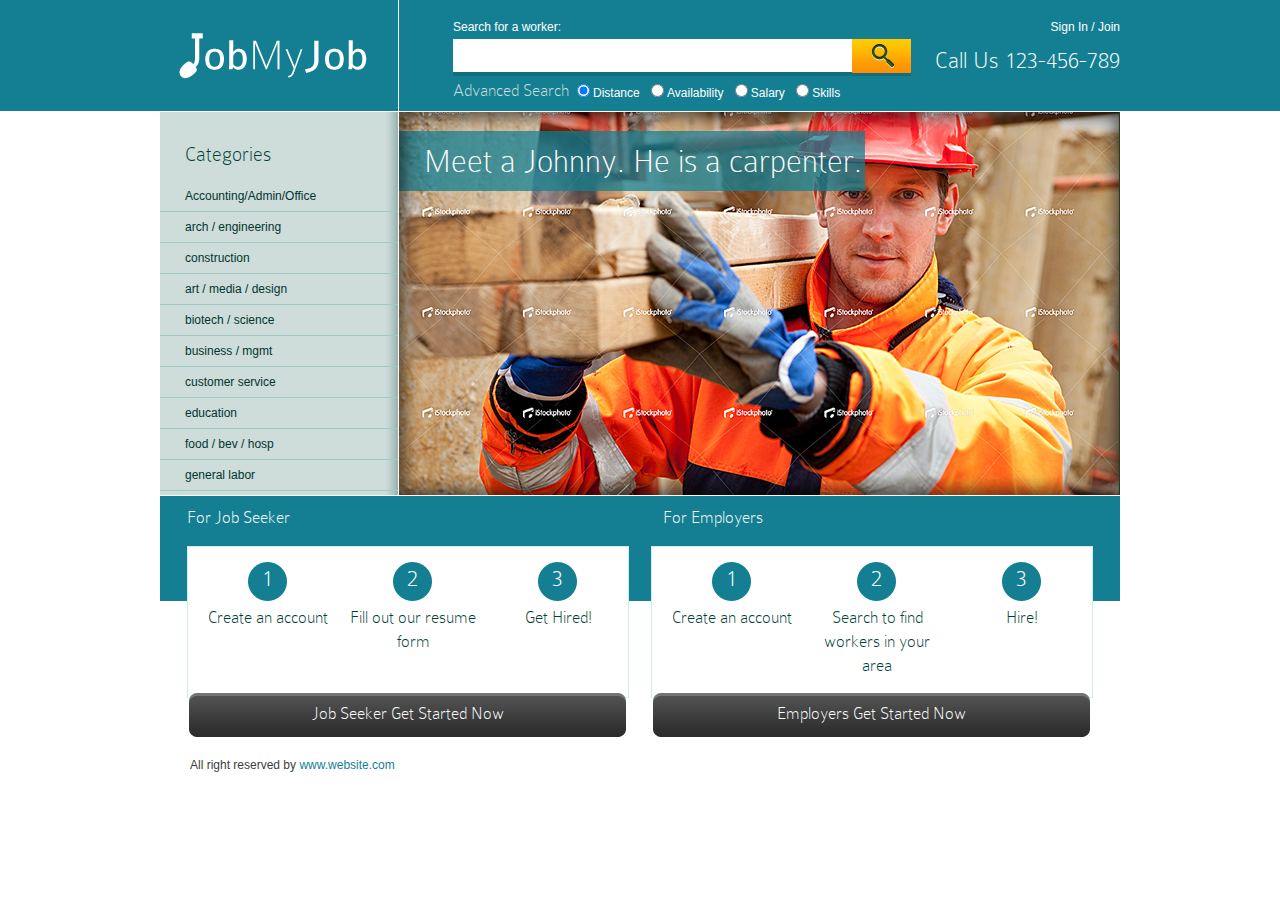
<file: index.html>
<!DOCTYPE HTML PUBLIC "-//W3C//DTD HTML 4.01 Transitional//EN"
"http://www.w3.org/TR/html4/loose.dtd">
<html xmlns="http://www.w3.org/1999/xhtml">
    <head>
        <meta http-equiv="Content-Type" content="text/html; charset=utf-8" />
        <title>New Web Project</title>
                
        <link rel="stylesheet" href="css/reset.css" />
		<link rel="stylesheet" href="css/style.css" />
		<!--[if IE 6]>
			<link rel='stylesheet' href='css/ie6.css' type='text/css' />
		<![endif]-->		
		<link href="css/slickscroll.css" rel="stylesheet" type="text/css" />
		<link href="css/smoothness/jquery-ui-1.9.1.custom.css" rel="stylesheet">
		
		<script src="js/jquery-1.8.2.js"></script>
		<script src="js/jquery-ui-1.9.1.custom.js"></script>
		<script src="js/jquery.chained.mini.js"></script>
		<script src="js/script.js" type="text/javascript"></script>

		
    </head>
    <body>
		<div id="container">
			<div id="header">
				<div class="center">
					<a href="#" id="logo">JobMyJob</a>
					<div id="header-search">
						<div id="search">
							Search for a worker:
							<div id="search-form">
								<input type="text" id="search-input" /><a href="#" id="search-submit">Submit</a>
							</div>
							<div id="search-form-link">
								<a href="#" id="advanced-search">Advanced Search</a>
								<form action="#">
									<input type="radio" name="search-options" value="distance" class="search-radio" checked="checked" />Distance
									<input type="radio" name="search-options" value="availability" class="search-radio" />Availability
									<input type="radio" name="search-options" value="salary" class="search-radio" />Salary
									<input type="radio" name="search-options" value="skills" class="search-radio" />Skills
								</form>
							</div>
						</div>
						<div id="header-right-side">
							<a href="#">Sign In</a> / <a href="#">Join</a>
							<a href="#" id="call">Call Us 123-456-789</a>
						</div>
					</div>
				</div>
			</div>
			<div class="clear"></div>
			<div id="content" class="center">
				<div id="categories">
					<h2>Categories</h2>
					<ul>
												<li><a href="#" id="accounting-category" class="link-subcategories">Accounting/Admin/Office</a></li>
						<div id="accounting-category-links" class="sub-links">
							<li><a href="#">acc1</a></li>
							<li><a href="#">acc2</a></li>
						</div>
						<li><a href="#">arch / engineering</a></li>
						<li><a href="#" id="construction-category" class="link-subcategories">construction</a></li>
						<div id="conctruction-category-links" class="sub-links">
						<li><a href="#">Block masons</a></li>
<li><a href="#">Boilermakers</a></li>
<li><a href="#">Brazers</a></li>
<li><a href="#">Brick masons</a></li>
<li><a href="#">Carpenters</a></li>
<li><a href="#">Carpet Installers</a></li>
<li><a href="#">Cement Masons</a></li>
<li><a href="#">Commercial Drivers</a></li>
<li><a href="#">Concrete Finishers</a></li>
<li><a href="#">Construction and Building Inspectors</a></li>
<li><a href="#">Construction Equipment Operators</a></li>
<li><a href="#">Construction Laborers</a></li>
<li><a href="#">Construction Managers</a></li>
<li><a href="#">Cost Estimators</a></li>
<li><a href="#">Crane and Tower Operators</a></li>
<li><a href="#">Cutters</a></li>
<li><a href="#">Derrick Operators</a></li>
<li><a href="#">Dredge Operators</a></li>
<li><a href="#">Drywall and Ceiling Tile Installers</a></li>
<li><a href="#">Earth Drillers</a></li>
<li><a href="#">Electrical Power-Line Installers and Repairers</a></li>
<li><a href="#">Electricians</a></li>
<li><a href="#">Electronic Home Entertainment Equipment Installers and Repairers</a></li>
<li><a href="#">Elevator Installers and Repairers</a></li>
<li><a href="#">Excavating and Loading Machine and Dragline Operators</a></li>
<li><a href="#">Explosives Workers Ordnance Handling Experts and Blasters</a></li>
<li><a href="#">Extraction Workers</a></li>
<li><a href="#">Fence Erectors</a></li>
<li><a href="#">Fire-Prevention and Protection Engineers</a></li>
<li><a href="#">First Line Supervisors of Construction Trades and Extraction workers</a></li>
<li><a href="#">Floor Layers</a></li>
<li><a href="#">Floor sanders and Finishers</a></li>
<li><a href="#">Glaziers</a></li>
<li><a href="#">Hazordous Materials Removal Workers</a></li>
<li><a href="#">Health and Safety Engineers</a></li>
<li><a href="#">Heating Air conditioning and Refrigeration Mechanics and Installers</a></li>
<li><a href="#">Industrial Safety and Health Engineers</a></li>
<li><a href="#">Installation Maintenance and Repair Workers</a></li>
<li><a href="#">Insulation Workers</a></li>
<li><a href="#">Manufactured Building and Mobile Home Installers</a></li>
<li><a href="#">Mechanical Door Repairers</a></li>
<li><a href="#">Millwrights</a></li>
<li><a href="#">Mine Cutting and Channeling Machine Operators</a></li>
<li><a href="#">Mining Machine Operators</a></li>
<li><a href="#">Mining Machine Operators</a></li>
<li><a href="#">Mobile Heavy Equipment Mechanics</a></li>
<li><a href="#">Operating Engineers</a></li>
<li><a href="#">Painters</a></li>
<li><a href="#">Paperhangers</a></li>
<li><a href="#">Paving Surfacing and Tamping Equipment Operators</a></li>
<li><a href="#">Pile-Driver operators</a></li>
<li><a href="#">Pipe layers</a></li>
<li><a href="#">Pipefitters</a></li>
<li><a href="#">Plasterers</a></li>
<li><a href="#">Plasterers</a></li>
<li><a href="#">Plumbers</a></li>
<li><a href="#">Product Safety Engineers</a></li>
<li><a href="#">Rail-track Laying and Maintenance</a></li>
<li><a href="#">Refractory Materials Drafters</a></li>
<li><a href="#">Reinforcing Iron and Rebar Workers</a></li>
<li><a href="#">Riggers</a></li>
<li><a href="#">Rock Splitters</a></li>
<li><a href="#">Roof Bolters Mining</a></li>
<li><a href="#">Roofers</a></li>
<li><a href="#">Rotary Drill Operators</a></li>
<li><a href="#">Roustabouts</a></li>
<li><a href="#">Security and Fire Alarm System Installers</a></li>
<li><a href="#">Segmental Pavers</a></li>
<li><a href="#">Septic Tank Servicers and Sewer Pipe Cleaners</a></li>
<li><a href="#">Service unit Operators</a></li>
<li><a href="#">Sheet Metal Workers</a></li>
<li><a href="#">Solar Energy Installation</a></li>
<li><a href="#">Solderers</a></li>
<li><a href="#">Steamfitters</a></li>
<li><a href="#">Stonemasons</a></li>
<li><a href="#">Structural Iron and Steel Workers</a></li>
<li><a href="#">Structural Metal Fabricators and Fitters</a></li>
<li><a href="#">Stucco Masons</a></li>
<li><a href="#">Tapers</a></li>
<li><a href="#">Telecommunications Line Installers and Repairers</a></li>
<li><a href="#">Terrazzo workers and finishers</a></li>
<li><a href="#">Tile and Marble Setters</a></li>
<li><a href="#">Weatherization Installers and Technicians</a></li>
<li><a href="#">Welders</a></li>
						</div>
						<li><a href="#">art / media / design</a></li>
						<li><a href="#">biotech / science</a></li>
						<li><a href="#">business / mgmt</a></li>
						<li><a href="#">customer service</a></li>
						<li><a href="#">education</a></li>
						<li><a href="#">food / bev / hosp</a></li>
						<li><a href="#">general labor</a></li>
						<li><a href="#" id="government-category" class="link-subcategories">government</a></li>
						<div id="government-category-links" class="sub-links">
						<li><a href="#">Administrative Law Judges, Adjudicators and Hearing Officers</a></li>
<li><a href="#">Air Crew Officers</a></li>
<li><a href="#">Aircraft Launch and Recovery Officers</a></li>
<li><a href="#">Animal Control Workers</a></li>
<li><a href="#">Appraisers and assessors of Real Estate</a></li>
<li><a href="#">Arbitrators</a></li>
<li><a href="#">Archivists</a></li>
<li><a href="#">Armoured Assault Vehicle Officers</a></li>
<li><a href="#">Artillery and Missile Officers</a></li>
<li><a href="#">Bailiffs</a></li>
<li><a href="#">Bridge and Lock Tenders</a></li>
<li><a href="#">Business Continuity Planners</a></li>
<li><a href="#">Child, Family and School Social Workers</a></li>
<li><a href="#">Command and Control Center Officers</a></li>
<li><a href="#">Community and Special Service Specialists</a></li>
<li><a href="#">Conciliators</a></li>
<li><a href="#">Construction and Building Inspectors</a></li>
<li><a href="#">Coroner</a></li>
<li><a href="#">Correctional Officers and Jailers</a></li>
<li><a href="#">Correctional Treatment Specialists</a></li>
<li><a href="#">Counselors</a></li>
<li><a href="#">Court Reporters</a></li>
<li><a href="#">Court, Municipal and License Clerks</a></li>
<li><a href="#">Criminal Investigators and Special Agents</a></li>
<li><a href="#">Crossing Guards</a></li>
<li><a href="#">Curators</a></li>
<li><a href="#">Customs Brokers</a></li>
<li><a href="#">Economists</a></li>
<li><a href="#">Eligibility Interviewers for Government Programs</a></li>
<li><a href="#">Emergency Management Directors</a></li>
<li><a href="#">Emergency Medical Technicians and Paramedics</a></li>
<li><a href="#">Energy Auditors</a></li>
<li><a href="#">Equal Opportunity Representatives and Officers</a></li>
<li><a href="#">Finanical Examiners</a></li>
<li><a href="#">Fire Inspectors</a></li>
<li><a href="#">Fire Investigators</a></li>
<li><a href="#">Fire-fighters</a></li>
<li><a href="#">Gaming and Sports Book Writers and Runners</a></li>
<li><a href="#">Gaming Cage Workers</a></li>
<li><a href="#">Gaming Change Persons and Booth Cashiers</a></li>
<li><a href="#">Gaming Dealers</a></li>
<li><a href="#">Gaming Surveillance Officers and Gaming Investigators</a></li>
<li><a href="#">Government Property Inspectors and Investigators</a></li>
<li><a href="#">Health and Safety Engineers</a></li>
<li><a href="#">Highway Maintenance Workers</a></li>
<li><a href="#">Historians</a></li>
<li><a href="#">Immigration and Customs Inspectors</a></li>
<li><a href="#">Infantry Officers</a></li>
<li><a href="#">Information and Record Clerks</a></li>
<li><a href="#">Intelligence Analysts</a></li>
<li><a href="#">Judges, Magistrate Judges and Magistrates</a></li>
<li><a href="#">Judicial Law Clerks</a></li>
<li><a href="#">Lawyers</a></li>
<li><a href="#">Legal Support Workers</a></li>
<li><a href="#">Legislators</a></li>
<li><a href="#">Librarians</a></li>
<li><a href="#">Library Assistants</a></li>
<li><a href="#">Library Technicians</a></li>
<li><a href="#">Licensing Examiners and Inspectors</a></li>
<li><a href="#">Lifeguards</a></li>
<li><a href="#">Logisticians</a></li>
<li><a href="#">Mediators</a></li>
<li><a href="#">Meter Readers</a></li>
<li><a href="#">Motor Vehicle Operators</a></li>
<li><a href="#">Museum Technicians</a></li>
<li><a href="#">Occupational Health and Safety Specialists</a></li>
<li><a href="#">Online Merchants</a></li>
<li><a href="#">Paralegals</a></li>
<li><a href="#">Parking Enforcement workers</a></li>
<li><a href="#">Physical Scientists</a></li>
<li><a href="#">Police Detectives</a></li>
<li><a href="#">Police Identification and Records Officers</a></li>
<li><a href="#">Police Officers</a></li>
<li><a href="#">Police, Fire and Ambulance dispatchers</a></li>
<li><a href="#">Postal Service Clerks</a></li>
<li><a href="#">Postal Service Mail Carriers, Sorters, Processors and Processing Machine Operators</a></li>
<li><a href="#">Postmasters and Mail Superintendents</a></li>
<li><a href="#">Power Distributers and Dispatch</a></li>
<li><a href="#">Power Plant Operators</a></li>
<li><a href="#">Probation Officers</a></li>
<li><a href="#">Procurement Clerks</a></li>
<li><a href="#">Protective Service Workers</a></li>
<li><a href="#">Radio Operators</a></li>
<li><a href="#">Recreation Workers</a></li>
<li><a href="#">Recreational Protective Service Workers</a></li>
<li><a href="#">Regulatory Affairs Specialists</a></li>
<li><a href="#">Retail Loss Prevention Specialists</a></li>
<li><a href="#">Reuse and Recylable Material Collectors</a></li>
<li><a href="#">Sailor and Marine Oilers</a></li>
<li><a href="#">Security Guards</a></li>
<li><a href="#">Security Management Specialists</a></li>
<li><a href="#">Sheriffs and Deputy Officers</a></li>
<li><a href="#">Ski Patrol</a></li>
<li><a href="#">Slot Supervisors</a></li>
<li><a href="#">Social and Human Service Assistants</a></li>
<li><a href="#">Social Workers</a></li>
<li><a href="#">Special Forces Officers</a></li>
<li><a href="#">Statistical Analysts</a></li>
<li><a href="#">Statisticians</a></li>
<li><a href="#">Surveying and Mapping Technicians</a></li>
<li><a href="#">Sustainability Specialists</a></li>
<li><a href="#">Tax Examiners, Collectors and Revenue Agents</a></li>
<li><a href="#">Traffic Technicians</a></li>
<li><a href="#">Transit and Railroad Police</a></li>
<li><a href="#">Transportation Inspectors</a></li>
<li><a href="#">Transportation Security Screeners</a></li>
<li><a href="#">Umpires Referees and Other Sporting Officials</a></li>
<li><a href="#">Urban and Regional Planners</a></li>
<li><a href="#">Word Processors and Typists</a></li>
						</div>
						<li><a href="#">legal / paralegal</a></li>
						<li><a href="#">manufacturing</a></li>
						<li><a href="#">marketing / pr / ad</a></li>
						<li><a href="#">medical / health</a></li>
						<li><a href="#">nonprofit sector</a></li>
						<li><a href="#">real estate</a></li>
						<li><a href="#">retail / wholesale</a></li>
						<li><a href="#">sales / biz dev</a></li>			
						<li><a href="#">salon / spa / fitness</a></li>
						<li><a href="#">security</a></li>
						<li><a href="#">skilled trade / craft</a></li>
						<li><a href="#">software / computers</a></li>
						<li><a href="#">transport</a></li>
						<li><a href="#">acting</a></li>
						<li><a href="#">TV/FILM/VIDEO CREW</a></li>		
						<li><a href="#">PLUMBING</a></li>
					</ul>
				</div>
				<div id="slider">
					<h2 class="slider-header">Meet a Johnny. He is a carpenter.</h2>
				</div>
				<div id="bottom-content">
					<div id="bottom-content-header"><h2 id="job-seeker-header">For Job Seeker</h2><h2 id="employers-header">For Employers</h2><div class="clear"></div></div>
					<div id="job-seekers">
						<div id="job-seeker-content">
							<div class="job-seeker-column">
								<span class="circle">1</span><div class="clear"></div>
								<a href="#" class="bottom-content-link">Create an account</a>
							</div>
							<div class="job-seeker-column">
								<span class="circle">2</span>
								<a href="#" class="bottom-content-link">Fill out our resume form</a>
							</div>
							<div class="job-seeker-column">
								<span class="circle">3</span>
								<a href="#" class="bottom-content-link">Get Hired!</a>
							</div>
						</div>
						<div class="clear"></div>
						<a href="#" id="job-seeker-button" class="main-button">Job Seeker Get Started Now</a>
					</div>
					<div id="employers">
						<div id="employers-content">
							<div class="job-seeker-column">
								<span class="circle">1</span><div class="clear"></div>
								<a href="#" class="bottom-content-link">Create an account</a>
							</div>
							<div class="job-seeker-column">
								<span class="circle">2</span>
								<a href="#" class="bottom-content-link">Search to find workers in your area</a>
							</div>
							<div class="job-seeker-column">
								<span class="circle">3</span>
								<a href="#" class="bottom-content-link">Hire!</a>
							</div>
						</div>
						<div class="clear"></div>
						<a href="#" id="employer-button" class="main-button">Employers Get Started Now</a>
					</div>
				</div>
			</div>
			<div class="clear"></div>
			<div id="footer" class="center">
				<span id="footer-text">All right reserved by <a href="#">www.website.com</a></span>
			</div>
		</div>
		<div id="job-seeker-form" title="Create profile">
			                     <form>
                            <div id="create-profile-step1">
                                    <input type="text" id="efirst" name="efirst" class="form-left-side" placeholder="First Name" />
                                    <input type="text" id="elast" name="elast" class="form-right-side" placeholder="Last Name" /><br />                                 
                                    <input type="text" id="epassword" name="epassword" class="form-left-side" placeholder="Password" />
                                    <input type="text" id="epassword" name="epassword" class="form-right-side" placeholder="Confirm Password" /><br />
                                    <input type="text" id="eemail" name="eemail" class="form-left-side" placeholder="Email Address" />
                                    <input type="text" name="zip" class="form-right-side" placeholder="Zip Code" />
                                    <input type="text" name="mobile-phone" class="form-left-side" placeholder="Mobile Phone" />
                                    <input type="text" name="home-phone" class="form-right-side" placeholder="Home Phone" /><div class="clear"></div>
                                    <h2>Contact Info</h2>
                                    <input type="text" name="address" class="form-left-side" placeholder="Address (optional)" />
                                    <input type="text" name="city" class="form-right-side" placeholder="City/town" /><br />
                                    <input type="text" name="state" class="form-left-side" placeholder="State" /><br /><div class="clear"></div>
                                    <a href="#" id="create-profile-step2-link">Next</a>
                            </div>
                           
                            <div id="create-profile-step2">
								<div id="form-clone">
									<label class="step2-form-label">
                                    Education level:
                                    <select id="eedu" name="eedu" class="form-left-side" placeholder="Education Level">
                                        <option value="1">Some High school
                                        <option value="2">High School or Equivalent
                                        <option value="3">Certification
                                        <option value="4">Vocational
                                        <option value="5">Some College coursework completed
                                        <option value="6">Associates degree
                                        <option value="7">Bachelor’s degree
                                        <option value="8">Master’s Degree
                                        <option value="9">Doctorate
                                        <option value="10">Professional
                                    </select></label><div class="clear"></div>
									<label class="step2-form-label">
                                    Current Career Level:
                                    <select id="ecurlevel" name="ecurlevel" class="form-right-side" placeholder="Current Career Level">
                                        <option value="1">Student (high school)
                                        <option value="2">Student (college)
                                        <option value="3">Entry Level
                                        <option value="4">Experienced (non-manager)
                                        <option value="5">Manager (supervisor of staff)
                                        <option value="6">Executive (SVP, VP, Department Head etc.)
                                        <option value="7">Senior Executive (President, CFO, etc.)
                                    </select></label>
                                    <input type="text" id="etitle" name="etitle" class="form-right-side margin" placeholder="Most Recent Job Title" /><div class="clear"></div>
                                    <h2>Experience</h2>
                                    <input type="text" name="current-employer" class="form-left-side" placeholder="Current Employer" />
                                    <input type="text" name="job-title" class="form-right-side" placeholder="Job Title" /><br />
                                    <input type="text" name="location" class="form-left-side" placeholder="Location" />
                                    <input type="text" name="description" class="form-right-side" placeholder="Description" /><div class="clear"></div>
                                   
                                    <h2>Memberships and Awards</h2>
                                    <input type="text" name="earn-kudos" class="form-left-side" placeholder="Earn Kudos through our sister site" /><div class="clear"></div><br /><br />
                                   
                                    <input type="text" name="interests" class="form-left-side" placeholder="Interests" /><br /><br /><div class="clear"></div>
                                   
                                    <h2>Skills</h2>
                                    <input type="text" name="special-skill" class="form-left-side" placeholder="Special Skill" />
                                    <input type="text" name="when-used-skills" class="form-right-side" placeholder="When used" /><br /><div class="clear"></div>
                                    <input type="text" name="where-used-skills" class="form-left-side" placeholder="Where used" /><br /><div class="clear"></div><br /><br />
                                   
                                    <label class="step2-form-label">When are you available for work: <input type="text" name="calendar" id="calendar" class="form-left-side" /></label>
                                    <label class="step2-form-label-right">Desired Compensation (minimum): <input type="text" name="desired-compensation" class="form-right-side" /></label><div class="clear"></div>
                                    <label class="step2-form-label">Upload picture (optional): <input type="file" name="datafile" class="form-left-side" /></label>
                                    <label class="step2-form-label-right">Best way to reach you (check all that apply):<br />
									<input type="checkbox" name="way-to-reach" value="email" />Email, mobile, text message to mobile<br />
									<input type="checkbox" name="way-to-reach" value="phone" />Phone<br />
									<input type="checkbox" name="way-to-reach" value="text" />Text</label><div class="clear"></div><br />
								</div>
								<a href="#" id="add-next-job-button">ADD NEXT JOB</a>
                            </div>
                    </form>
		</div>
		<div id="empleyer-form" title="Create employer profile">
			                     <form>
                            <div id="create-employer-profile-step1">
                                    <input type="text" id="efirst" name="efirst" class="form-left-side" placeholder="First Name" />
                                    <input type="text" id="elast" name="elast" class="form-right-side" placeholder="Last Name" /><br />                                 
                                    <input type="text" id="epassword" name="epassword" class="form-left-side" placeholder="Password" />
                                    <input type="text" id="epassword" name="epassword" class="form-right-side" placeholder="Confirm Password" /><br />
                                    <input type="text" id="eemail" name="eemail" class="form-left-side" placeholder="Email Address" />
                                    <input type="text" name="zip" class="form-right-side" placeholder="Zip Code" /><div class="clear"></div><br />
									<A href="#" id="fb-autenthicate">Authenticate with facebook?</a><div class="clear"></div><br />
                                    <a href="#" id="create-profile-employer-step2-link">Next step</a>
                            </div>
                           
                            <div id="create-employer-profile-step2">
									<label class="step2-form-label">
                                    Choose an Industry category:
                                    <select id="cat" name="eedu" class="form-left-side" placeholder="Education Level">
                                        <option value="1">Accounting/Admin/Office</option>
    <option value="2">arch / engineering</option>
    <option value="3">art / media / design</option>
    <option value="4">biotech / science</option>
    <option value="5">business / mgmt</option>
    <option value="6">customer service</option>
    <option value="7">education</option>
    <option value="8">food / bev / hosp</option>
    <option value="9">general labor</option>
    <option value="10">government</option>
    <option value="11">legal / paralegal</option>
    <option value="12">manufacturing</option>
    <option value="13">marketing / pr / ad</option>
    <option value="14">medical / health</option>
    <option value="15">nonprofit sector</option>
    <option value="16">real estate</option>
    <option value="17">retail / wholesale</option>
    <option value="18">sales / biz dev</option>
    <option value="19">salon / spa / fitness</option>
    <option value="20">security</option>
    <option value="21">skilled trade / craft</option>
    <option value="22">software / computers</option>
    <option value="23">transport</option>
    <option value="24">acting</option>
    <option value="25">TV/FILM/VIDEO CREW</option>
    <option value="26">PLUMBING</option>
	<option value="27">Construction</option>
                                    </select></label><div class="clear"></div>
									
									<label class="step2-form-label">
                                    Choose a sub category:
                                    <select id="subcat" name="ecurlevel" class="form-right-side" placeholder="Current Career Level">
                                        <option value="">--</option>
                                        <option value="1" class="10">Administrative Law Judges, Adjudicators and Hearing Officers</option>
<option value="1" class="10">Air Crew Officers</option>
<option value="1" class="10">Aircraft Launch and Recovery Officers</option>
<option value="1" class="10">Animal Control Workers</option>
<option value="1" class="10">Appraisers and assessors of Real Estate</option>
<option value="1" class="10">Arbitrators</option>
<option value="1" class="10">Archivists</option>
<option value="1" class="10">Armoured Assault Vehicle Officers</option>
<option value="1" class="10">Artillery and Missile Officers</option>
<option value="1" class="10">Bailiffs</option>
<option value="1" class="10">Bridge and Lock Tenders</option>
<option value="1" class="10">Business Continuity Planners</option>
<option value="1" class="10">Child, Family and School Social Workers</option>
<option value="1" class="10">Command and Control Center Officers</option>
<option value="1" class="10">Community and Special Service Specialists</option>
<option value="1" class="10">Conciliators</option>
<option value="1" class="10">Construction and Building Inspectors</option>
<option value="1" class="10">Coroner</option>
<option value="1" class="10">Correctional Officers and Jailers</option>
<option value="1" class="10">Correctional Treatment Specialists</option>
<option value="1" class="10">Counselors</option>
<option value="1" class="10">Court Reporters</option>
<option value="1" class="10">Court, Municipal and License Clerks</option>
<option value="1" class="10">Criminal Investigators and Special Agents</option>
<option value="1" class="10">Crossing Guards</option>
<option value="1" class="10">Curators</option>
<option value="1" class="10">Customs Brokers</option>
<option value="1" class="10">Economists</option>
<option value="1" class="10">Eligibility Interviewers for Government Programs</option>
<option value="1" class="10">Emergency Management Directors</option>
<option value="1" class="10">Emergency Medical Technicians and Paramedics</option>
<option value="1" class="10">Energy Auditors</option>
<option value="1" class="10">Equal Opportunity Representatives and Officers</option>
<option value="1" class="10">Finanical Examiners</option>
<option value="1" class="10">Fire Inspectors</option>
<option value="1" class="10">Fire Investigators</option>
<option value="1" class="10">Fire-fighters</option>
<option value="1" class="10">Gaming and Sports Book Writers and Runners</option>
<option value="1" class="10">Gaming Cage Workers</option>
<option value="1" class="10">Gaming Change Persons and Booth Cashiers</option>
<option value="1" class="10">Gaming Dealers</option>
<option value="1" class="10">Gaming Surveillance Officers and Gaming Investigators</option>
<option value="1" class="10">Government Property Inspectors and Investigators</option>
<option value="1" class="10">Health and Safety Engineers</option>
<option value="1" class="10">Highway Maintenance Workers</option>
<option value="1" class="10">Historians</option>
<option value="1" class="10">Immigration and Customs Inspectors</option>
<option value="1" class="10">Infantry Officers</option>
<option value="1" class="10">Information and Record Clerks</option>
<option value="1" class="10">Intelligence Analysts</option>
<option value="1" class="10">Judges, Magistrate Judges and Magistrates</option>
<option value="1" class="10">Judicial Law Clerks</option>
<option value="1" class="10">Lawyers</option>
<option value="1" class="10">Legal Support Workers</option>
<option value="1" class="10">Legislators</option>
<option value="1" class="10">Librarians</option>
<option value="1" class="10">Library Assistants</option>
<option value="1" class="10">Library Technicians</option>
<option value="1" class="10">Licensing Examiners and Inspectors</option>
<option value="1" class="10">Lifeguards</option>
<option value="1" class="10">Logisticians</option>
<option value="1" class="10">Mediators</option>
<option value="1" class="10">Meter Readers</option>
<option value="1" class="10">Motor Vehicle Operators</option>
<option value="1" class="10">Museum Technicians</option>
<option value="1" class="10">Occupational Health and Safety Specialists</option>
<option value="1" class="10">Online Merchants</option>
<option value="1" class="10">Paralegals</option>
<option value="1" class="10">Parking Enforcement workers</option>
<option value="1" class="10">Physical Scientists</option>
<option value="1" class="10">Police Detectives</option>
<option value="1" class="10">Police Identification and Records Officers</option>
<option value="1" class="10">Police Officers</option>
<option value="1" class="10">Police, Fire and Ambulance dispatchers</option>
<option value="1" class="10">Postal Service Clerks</option>
<option value="1" class="10">Postal Service Mail Carriers, Sorters, Processors and Processing Machine Operators</option>
<option value="1" class="10">Postmasters and Mail Superintendents</option>
<option value="1" class="10">Power Distributers and Dispatch</option>
<option value="1" class="10">Power Plant Operators</option>
<option value="1" class="10">Probation Officers</option>
<option value="1" class="10">Procurement Clerks</option>
<option value="1" class="10">Protective Service Workers</option>
<option value="1" class="10">Radio Operators</option>
<option value="1" class="10">Recreation Workers</option>
<option value="1" class="10">Recreational Protective Service Workers</option>
<option value="1" class="10">Regulatory Affairs Specialists</option>
<option value="1" class="10">Retail Loss Prevention Specialists</option>
<option value="1" class="10">Reuse and Recylable Material Collectors</option>
<option value="1" class="10">Sailor and Marine Oilers</option>
<option value="1" class="10">Security Guards</option>
<option value="1" class="10">Security Management Specialists</option>
<option value="1" class="10">Sheriffs and Deputy Officers</option>
<option value="1" class="10">Ski Patrol</option>
<option value="1" class="10">Slot Supervisors</option>
<option value="1" class="10">Social and Human Service Assistants</option>
<option value="1" class="10">Social Workers</option>
<option value="1" class="10">Special Forces Officers</option>
<option value="1" class="10">Statistical Analysts</option>
<option value="1" class="10">Statisticians</option>
<option value="1" class="10">Surveying and Mapping Technicians</option>
<option value="1" class="10">Sustainability Specialists</option>
<option value="1" class="10">Tax Examiners, Collectors and Revenue Agents</option>
<option value="1" class="10">Traffic Technicians</option>
<option value="1" class="10">Transit and Railroad Police</option>
<option value="1" class="10">Transportation Inspectors</option>
<option value="1" class="10">Transportation Security Screeners</option>
<option value="1" class="10">Umpires Referees and Other Sporting Officials</option>
<option value="1" class="10">Urban and Regional Planners</option>
<option value="1" class="10">Word Processors and Typists</option>

<option value="2" class="27">Block masons</option>
<option value="2" class="27">Boilermakers</option>
<option value="2" class="27">Brazers</option>
<option value="2" class="27">Brick masons</option>
<option value="2" class="27">Carpenters</option>
<option value="2" class="27">Carpet Installers</option>
<option value="2" class="27">Cement Masons</option>
<option value="2" class="27">Commercial Drivers</option>
<option value="2" class="27">Concrete Finishers</option>
<option value="2" class="27">Construction and Building Inspectors</option>
<option value="2" class="27">Construction Equipment Operators</option>
<option value="2" class="27">Construction Laborers</option>
<option value="2" class="27">Construction Managers</option>
<option value="2" class="27">Cost Estimators</option>
<option value="2" class="27">Crane and Tower Operators</option>
<option value="2" class="27">Cutters</option>
<option value="2" class="27">Derrick Operators</option>
<option value="2" class="27">Dredge Operators</option>
<option value="2" class="27">Drywall and Ceiling Tile Installers</option>
<option value="2" class="27">Earth Drillers</option>
<option value="2" class="27">Electrical Power-Line Installers and Repairers</option>
<option value="2" class="27">Electricians</option>
<option value="2" class="27">Electronic Home Entertainment Equipment Installers and Repairers</option>
<option value="2" class="27">Elevator Installers and Repairers</option>
<option value="2" class="27">Excavating and Loading Machine and Dragline Operators</option>
<option value="2" class="27">Explosives Workers Ordnance Handling Experts and Blasters</option>
<option value="2" class="27">Extraction Workers</option>
<option value="2" class="27">Fence Erectors</option>
<option value="2" class="27">Fire-Prevention and Protection Engineers</option>
<option value="2" class="27">First Line Supervisors of Construction Trades and Extraction workers</option>
<option value="2" class="27">Floor Layers</option>
<option value="2" class="27">Floor sanders and Finishers</option>
<option value="2" class="27">Glaziers</option>
<option value="2" class="27">Hazordous Materials Removal Workers</option>
<option value="2" class="27">Health and Safety Engineers</option>
<option value="2" class="27">Heating Air conditioning and Refrigeration Mechanics and Installers</option>
<option value="2" class="27">Industrial Safety and Health Engineers</option>
<option value="2" class="27">Installation Maintenance and Repair Workers</option>
<option value="2" class="27">Insulation Workers</option>
<option value="2" class="27">Manufactured Building and Mobile Home Installers</option>
<option value="2" class="27">Mechanical Door Repairers</option>
<option value="2" class="27">Millwrights</option>
<option value="2" class="27">Mine Cutting and Channeling Machine Operators</option>
<option value="2" class="27">Mining Machine Operators</option>
<option value="2" class="27">Mining Machine Operators</option>
<option value="2" class="27">Mobile Heavy Equipment Mechanics</option>
<option value="2" class="27">Operating Engineers</option>
<option value="2" class="27">Painters</option>
<option value="2" class="27">Paperhangers</option>
<option value="2" class="27">Paving Surfacing and Tamping Equipment Operators</option>
<option value="2" class="27">Pile-Driver operators</option>
<option value="2" class="27">Pipe layers</option>
<option value="2" class="27">Pipefitters</option>
<option value="2" class="27">Plasterers</option>
<option value="2" class="27">Plasterers</option>
<option value="2" class="27">Plumbers</option>
<option value="2" class="27">Product Safety Engineers</option>
<option value="2" class="27">Rail-track Laying and Maintenance</option>
<option value="2" class="27">Refractory Materials Drafters</option>
<option value="2" class="27">Reinforcing Iron and Rebar Workers</option>
<option value="2" class="27">Riggers</option>
<option value="2" class="27">Rock Splitters</option>
<option value="2" class="27">Roof Bolters Mining</option>
<option value="2" class="27">Roofers</option>
<option value="2" class="27">Rotary Drill Operators</option>
<option value="2" class="27">Roustabouts</option>
<option value="2" class="27">Security and Fire Alarm System Installers</option>
<option value="2" class="27">Segmental Pavers</option>
<option value="2" class="27">Septic Tank Servicers and Sewer Pipe Cleaners</option>
<option value="2" class="27">Service unit Operators</option>
<option value="2" class="27">Sheet Metal Workers</option>
<option value="2" class="27">Solar Energy Installation</option>
<option value="2" class="27">Solderers</option>
<option value="2" class="27">Steamfitters</option>
<option value="2" class="27">Stonemasons</option>
<option value="2" class="27">Structural Iron and Steel Workers</option>
<option value="2" class="27">Structural Metal Fabricators and Fitters</option>
<option value="2" class="27">Stucco Masons</option>
<option value="2" class="27">Tapers</option>
<option value="2" class="27">Telecommunications Line Installers and Repairers</option>
<option value="2" class="27">Terrazzo workers and finishers</option>
<option value="2" class="27">Tile and Marble Setters</option>
<option value="2" class="27">Weatherization Installers and Technicians</option>
<option value="2" class="27">Welders</option>
                                    </select></label><div class="clear"></div>
                                    <input type="text" class="form-left-side" placeholder="Choose a location" />
									<input type="text" class="form-right-side" placeholder="Or city" /><div class="clear"></div>
									<label class="step2-form-label">Availability: <input type="checkbox" name="availability" value="immediately" />Immediately<br />
									Or date range - from: <input type="text" name="date-from" id="date-from" class="form-left-side small" /> <div class="clear"></div>to: <input type="text" name="date-to" id="date-to" class="form-left-side small" /></label><div class="clear"></div>
									<label class="step2-form-label">Salary range: <input type="text"  class="form-left-side small" /><div class="clear"></div>
										<input type="radio" name="search-options" value="distance" class="search-radio" checked="checked" />Hour
										<input type="radio" name="search-options" value="availability" class="search-radio" />Day
										<input type="radio" name="search-options" value="salary" class="search-radio" />Month
										<input type="radio" name="search-options" value="skills" class="search-radio" />Project
									</label>

                            </div>
                    </form>
		</div>
    </body>
</html>
</file>
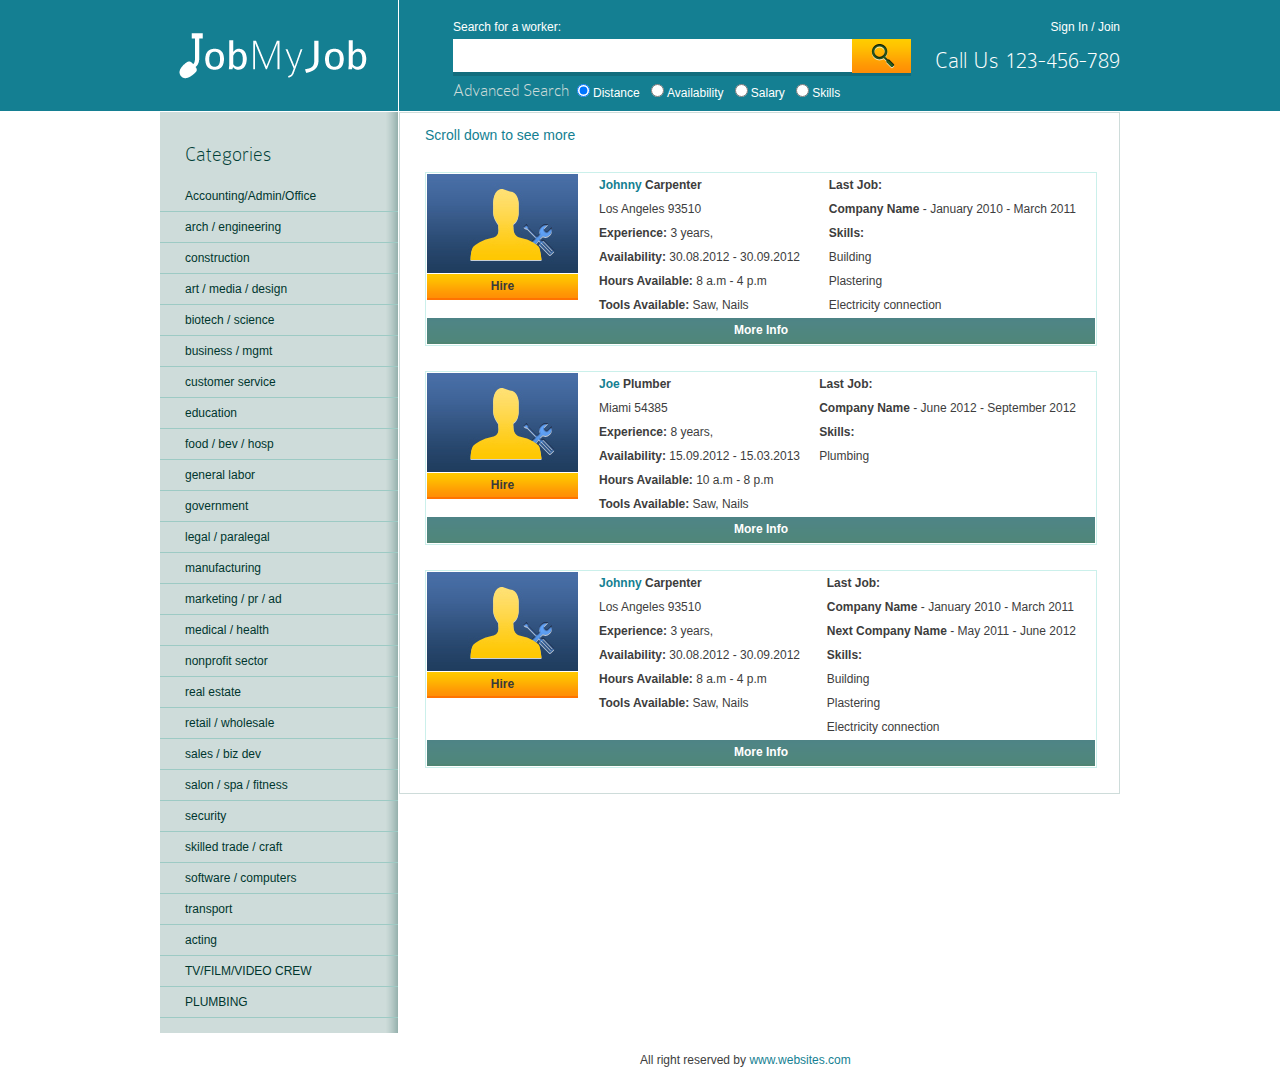
<file: inside2.html>
<!DOCTYPE HTML PUBLIC "-//W3C//DTD HTML 4.01 Transitional//EN"
"http://www.w3.org/TR/html4/loose.dtd">
<html xmlns="http://www.w3.org/1999/xhtml">
    <head>
        <meta http-equiv="Content-Type" content="text/html; charset=utf-8" />
        <title>New Web Project</title>
                
        <link rel="stylesheet" href="css/reset.css" />
		<link rel="stylesheet" href="css/style.css" />
		<!--[if IE 6]>
			<link rel='stylesheet' href='css/ie6.css' type='text/css' />
		<![endif]-->
		
		<script src="js/jquery-1.8.2.js"></script>
		<script src="js/script.js" type="text/javascript"></script>
    </head>
    <body>
		<div id="container">
			<div id="header">
				<div class="center">
					<a href="#" id="logo">JobMyJob</a>
					<div id="header-search">
						<div id="search">
							Search for a worker:
							<div id="search-form">
								<input type="text" id="search-input" /><a href="#" id="search-submit">Submit</a>
							</div>
							<div id="search-form-link">
								<a href="#" id="advanced-search">Advanced Search</a>
								<form action="#">
									<input type="radio" name="search-options" value="distance" class="search-radio" checked="checked" />Distance
									<input type="radio" name="search-options" value="availability" class="search-radio" />Availability
									<input type="radio" name="search-options" value="salary" class="search-radio" />Salary
									<input type="radio" name="search-options" value="skills" class="search-radio" />Skills
								</form>
							</div>
						</div>
						<div id="header-right-side">
							<a href="#">Sign In</a> / <a href="#">Join</a>
							<a href="#" id="call">Call Us 123-456-789</a>
						</div>
					</div>
				</div>
			</div>
			<div class="clear"></div>
			<div id="content" class="center">
				<div id="categories-subpage">
					<h2>Categories</h2>
					<ul>
						<li><a href="#" id="accounting-category" class="link-subcategories">Accounting/Admin/Office</a></li>
						<div id="accounting-category-links" class="sub-links">
							<li><a href="#">acc1</a></li>
							<li><a href="#">acc2</a></li>
						</div>
						<li><a href="#">arch / engineering</a></li>
						<li><a href="#" id="construction-category" class="link-subcategories">construction</a></li>
						<div id="conctruction-category-links" class="sub-links">
						<li><a href="#">Block masons</a></li>
<li><a href="#">Boilermakers</a></li>
<li><a href="#">Brazers</a></li>
<li><a href="#">Brick masons</a></li>
<li><a href="#">Carpenters</a></li>
<li><a href="#">Carpet Installers</a></li>
<li><a href="#">Cement Masons</a></li>
<li><a href="#">Commercial Drivers</a></li>
<li><a href="#">Concrete Finishers</a></li>
<li><a href="#">Construction and Building Inspectors</a></li>
<li><a href="#">Construction Equipment Operators</a></li>
<li><a href="#">Construction Laborers</a></li>
<li><a href="#">Construction Managers</a></li>
<li><a href="#">Cost Estimators</a></li>
<li><a href="#">Crane and Tower Operators</a></li>
<li><a href="#">Cutters</a></li>
<li><a href="#">Derrick Operators</a></li>
<li><a href="#">Dredge Operators</a></li>
<li><a href="#">Drywall and Ceiling Tile Installers</a></li>
<li><a href="#">Earth Drillers</a></li>
<li><a href="#">Electrical Power-Line Installers and Repairers</a></li>
<li><a href="#">Electricians</a></li>
<li><a href="#">Electronic Home Entertainment Equipment Installers and Repairers</a></li>
<li><a href="#">Elevator Installers and Repairers</a></li>
<li><a href="#">Excavating and Loading Machine and Dragline Operators</a></li>
<li><a href="#">Explosives Workers Ordnance Handling Experts and Blasters</a></li>
<li><a href="#">Extraction Workers</a></li>
<li><a href="#">Fence Erectors</a></li>
<li><a href="#">Fire-Prevention and Protection Engineers</a></li>
<li><a href="#">First Line Supervisors of Construction Trades and Extraction workers</a></li>
<li><a href="#">Floor Layers</a></li>
<li><a href="#">Floor sanders and Finishers</a></li>
<li><a href="#">Glaziers</a></li>
<li><a href="#">Hazordous Materials Removal Workers</a></li>
<li><a href="#">Health and Safety Engineers</a></li>
<li><a href="#">Heating Air conditioning and Refrigeration Mechanics and Installers</a></li>
<li><a href="#">Industrial Safety and Health Engineers</a></li>
<li><a href="#">Installation Maintenance and Repair Workers</a></li>
<li><a href="#">Insulation Workers</a></li>
<li><a href="#">Manufactured Building and Mobile Home Installers</a></li>
<li><a href="#">Mechanical Door Repairers</a></li>
<li><a href="#">Millwrights</a></li>
<li><a href="#">Mine Cutting and Channeling Machine Operators</a></li>
<li><a href="#">Mining Machine Operators</a></li>
<li><a href="#">Mining Machine Operators</a></li>
<li><a href="#">Mobile Heavy Equipment Mechanics</a></li>
<li><a href="#">Operating Engineers</a></li>
<li><a href="#">Painters</a></li>
<li><a href="#">Paperhangers</a></li>
<li><a href="#">Paving Surfacing and Tamping Equipment Operators</a></li>
<li><a href="#">Pile-Driver operators</a></li>
<li><a href="#">Pipe layers</a></li>
<li><a href="#">Pipefitters</a></li>
<li><a href="#">Plasterers</a></li>
<li><a href="#">Plasterers</a></li>
<li><a href="#">Plumbers</a></li>
<li><a href="#">Product Safety Engineers</a></li>
<li><a href="#">Rail-track Laying and Maintenance</a></li>
<li><a href="#">Refractory Materials Drafters</a></li>
<li><a href="#">Reinforcing Iron and Rebar Workers</a></li>
<li><a href="#">Riggers</a></li>
<li><a href="#">Rock Splitters</a></li>
<li><a href="#">Roof Bolters Mining</a></li>
<li><a href="#">Roofers</a></li>
<li><a href="#">Rotary Drill Operators</a></li>
<li><a href="#">Roustabouts</a></li>
<li><a href="#">Security and Fire Alarm System Installers</a></li>
<li><a href="#">Segmental Pavers</a></li>
<li><a href="#">Septic Tank Servicers and Sewer Pipe Cleaners</a></li>
<li><a href="#">Service unit Operators</a></li>
<li><a href="#">Sheet Metal Workers</a></li>
<li><a href="#">Solar Energy Installation</a></li>
<li><a href="#">Solderers</a></li>
<li><a href="#">Steamfitters</a></li>
<li><a href="#">Stonemasons</a></li>
<li><a href="#">Structural Iron and Steel Workers</a></li>
<li><a href="#">Structural Metal Fabricators and Fitters</a></li>
<li><a href="#">Stucco Masons</a></li>
<li><a href="#">Tapers</a></li>
<li><a href="#">Telecommunications Line Installers and Repairers</a></li>
<li><a href="#">Terrazzo workers and finishers</a></li>
<li><a href="#">Tile and Marble Setters</a></li>
<li><a href="#">Weatherization Installers and Technicians</a></li>
<li><a href="#">Welders</a></li>
						</div>
						<li><a href="#">art / media / design</a></li>
						<li><a href="#">biotech / science</a></li>
						<li><a href="#">business / mgmt</a></li>
						<li><a href="#">customer service</a></li>
						<li><a href="#">education</a></li>
						<li><a href="#">food / bev / hosp</a></li>
						<li><a href="#">general labor</a></li>
						<li><a href="#" id="government-category" class="link-subcategories">government</a></li>
						<div id="government-category-links" class="sub-links">
						<li><a href="#">Administrative Law Judges, Adjudicators and Hearing Officers</a></li>
<li><a href="#">Air Crew Officers</a></li>
<li><a href="#">Aircraft Launch and Recovery Officers</a></li>
<li><a href="#">Animal Control Workers</a></li>
<li><a href="#">Appraisers and assessors of Real Estate</a></li>
<li><a href="#">Arbitrators</a></li>
<li><a href="#">Archivists</a></li>
<li><a href="#">Armoured Assault Vehicle Officers</a></li>
<li><a href="#">Artillery and Missile Officers</a></li>
<li><a href="#">Bailiffs</a></li>
<li><a href="#">Bridge and Lock Tenders</a></li>
<li><a href="#">Business Continuity Planners</a></li>
<li><a href="#">Child, Family and School Social Workers</a></li>
<li><a href="#">Command and Control Center Officers</a></li>
<li><a href="#">Community and Special Service Specialists</a></li>
<li><a href="#">Conciliators</a></li>
<li><a href="#">Construction and Building Inspectors</a></li>
<li><a href="#">Coroner</a></li>
<li><a href="#">Correctional Officers and Jailers</a></li>
<li><a href="#">Correctional Treatment Specialists</a></li>
<li><a href="#">Counselors</a></li>
<li><a href="#">Court Reporters</a></li>
<li><a href="#">Court, Municipal and License Clerks</a></li>
<li><a href="#">Criminal Investigators and Special Agents</a></li>
<li><a href="#">Crossing Guards</a></li>
<li><a href="#">Curators</a></li>
<li><a href="#">Customs Brokers</a></li>
<li><a href="#">Economists</a></li>
<li><a href="#">Eligibility Interviewers for Government Programs</a></li>
<li><a href="#">Emergency Management Directors</a></li>
<li><a href="#">Emergency Medical Technicians and Paramedics</a></li>
<li><a href="#">Energy Auditors</a></li>
<li><a href="#">Equal Opportunity Representatives and Officers</a></li>
<li><a href="#">Finanical Examiners</a></li>
<li><a href="#">Fire Inspectors</a></li>
<li><a href="#">Fire Investigators</a></li>
<li><a href="#">Fire-fighters</a></li>
<li><a href="#">Gaming and Sports Book Writers and Runners</a></li>
<li><a href="#">Gaming Cage Workers</a></li>
<li><a href="#">Gaming Change Persons and Booth Cashiers</a></li>
<li><a href="#">Gaming Dealers</a></li>
<li><a href="#">Gaming Surveillance Officers and Gaming Investigators</a></li>
<li><a href="#">Government Property Inspectors and Investigators</a></li>
<li><a href="#">Health and Safety Engineers</a></li>
<li><a href="#">Highway Maintenance Workers</a></li>
<li><a href="#">Historians</a></li>
<li><a href="#">Immigration and Customs Inspectors</a></li>
<li><a href="#">Infantry Officers</a></li>
<li><a href="#">Information and Record Clerks</a></li>
<li><a href="#">Intelligence Analysts</a></li>
<li><a href="#">Judges, Magistrate Judges and Magistrates</a></li>
<li><a href="#">Judicial Law Clerks</a></li>
<li><a href="#">Lawyers</a></li>
<li><a href="#">Legal Support Workers</a></li>
<li><a href="#">Legislators</a></li>
<li><a href="#">Librarians</a></li>
<li><a href="#">Library Assistants</a></li>
<li><a href="#">Library Technicians</a></li>
<li><a href="#">Licensing Examiners and Inspectors</a></li>
<li><a href="#">Lifeguards</a></li>
<li><a href="#">Logisticians</a></li>
<li><a href="#">Mediators</a></li>
<li><a href="#">Meter Readers</a></li>
<li><a href="#">Motor Vehicle Operators</a></li>
<li><a href="#">Museum Technicians</a></li>
<li><a href="#">Occupational Health and Safety Specialists</a></li>
<li><a href="#">Online Merchants</a></li>
<li><a href="#">Paralegals</a></li>
<li><a href="#">Parking Enforcement workers</a></li>
<li><a href="#">Physical Scientists</a></li>
<li><a href="#">Police Detectives</a></li>
<li><a href="#">Police Identification and Records Officers</a></li>
<li><a href="#">Police Officers</a></li>
<li><a href="#">Police, Fire and Ambulance dispatchers</a></li>
<li><a href="#">Postal Service Clerks</a></li>
<li><a href="#">Postal Service Mail Carriers, Sorters, Processors and Processing Machine Operators</a></li>
<li><a href="#">Postmasters and Mail Superintendents</a></li>
<li><a href="#">Power Distributers and Dispatch</a></li>
<li><a href="#">Power Plant Operators</a></li>
<li><a href="#">Probation Officers</a></li>
<li><a href="#">Procurement Clerks</a></li>
<li><a href="#">Protective Service Workers</a></li>
<li><a href="#">Radio Operators</a></li>
<li><a href="#">Recreation Workers</a></li>
<li><a href="#">Recreational Protective Service Workers</a></li>
<li><a href="#">Regulatory Affairs Specialists</a></li>
<li><a href="#">Retail Loss Prevention Specialists</a></li>
<li><a href="#">Reuse and Recylable Material Collectors</a></li>
<li><a href="#">Sailor and Marine Oilers</a></li>
<li><a href="#">Security Guards</a></li>
<li><a href="#">Security Management Specialists</a></li>
<li><a href="#">Sheriffs and Deputy Officers</a></li>
<li><a href="#">Ski Patrol</a></li>
<li><a href="#">Slot Supervisors</a></li>
<li><a href="#">Social and Human Service Assistants</a></li>
<li><a href="#">Social Workers</a></li>
<li><a href="#">Special Forces Officers</a></li>
<li><a href="#">Statistical Analysts</a></li>
<li><a href="#">Statisticians</a></li>
<li><a href="#">Surveying and Mapping Technicians</a></li>
<li><a href="#">Sustainability Specialists</a></li>
<li><a href="#">Tax Examiners, Collectors and Revenue Agents</a></li>
<li><a href="#">Traffic Technicians</a></li>
<li><a href="#">Transit and Railroad Police</a></li>
<li><a href="#">Transportation Inspectors</a></li>
<li><a href="#">Transportation Security Screeners</a></li>
<li><a href="#">Umpires Referees and Other Sporting Officials</a></li>
<li><a href="#">Urban and Regional Planners</a></li>
<li><a href="#">Word Processors and Typists</a></li>
						</div>
						<li><a href="#">legal / paralegal</a></li>
						<li><a href="#">manufacturing</a></li>
						<li><a href="#">marketing / pr / ad</a></li>
						<li><a href="#">medical / health</a></li>
						<li><a href="#">nonprofit sector</a></li>
						<li><a href="#">real estate</a></li>
						<li><a href="#">retail / wholesale</a></li>
						<li><a href="#">sales / biz dev</a></li>			
						<li><a href="#">salon / spa / fitness</a></li>
						<li><a href="#">security</a></li>
						<li><a href="#">skilled trade / craft</a></li>
						<li><a href="#">software / computers</a></li>
						<li><a href="#">transport</a></li>
						<li><a href="#">acting</a></li>
						<li><a href="#">TV/FILM/VIDEO CREW</a></li>		
						<li><a href="#">PLUMBING</a></li>							
					</ul>
				</div>
				<div id="main-content">
					<h3>Scroll down to see more</h3>
					<div class="employee">
						<div class="left-column">
							<img src="images/placeholder.jpg" />
							<a href="#" class="employee-button">Hire</a>
						</div>
						<div class="center-column">
							<span class="employee-line"><a href="#">Johnny</a> <strong>Carpenter</strong></span>
							<span class="employee-line">Los Angeles 93510</span>
							<span class="employee-line"><strong>Experience:</strong> 3 years,</span>
							<span class="employee-line"><strong>Availability:</strong> 30.08.2012 - 30.09.2012</span>
							<span class="employee-line"><strong>Hours Available:</strong> 8 a.m - 4 p.m</span>
							<span class="employee-line"><strong>Tools Available:</strong> Saw, Nails</span>
						</div>
						<div class="right-column">
							<span class="employee-line"><strong>Last Job:</strong></span>
							<span class="employee-line"><strong>Company Name</strong> - January 2010 - March 2011</span>
							<span class="employee-line"><strong>Skills:</strong></span>
							<span class="employee-line">Building</span>
							<span class="employee-line">Plastering</span>
							<span class="employee-line">Electricity connection</span>
						</div>
						<div class="clear"></div>
						<a class="more-info-button">More Info</a>
						<div class="more-info">
							<div class="more-info-left-column">
								<h2 class="more-info-title">EDUCATION AND TRAINING</h2>
								<span class="employee-line"><strong>School Name</strong> - January 2010 - March 2011</span>
								<span class="employee-line"><strong>Next School Name</strong> - May 2011 - June 2012</span>
							</div>
							<div class="more-info-center-column">
								<h2 class="more-info-title">EMPLOYMENT:</h2>
								<span class="employee-line"><strong>Company Name</strong> - January 2010 - March 2011</span>
								<span class="employee-line"><strong>Next Company Name</strong> - May 2011 - June 2012</span>
							</div>
							<div class="more-info-right-column">
								<div class="more-info-skills">
									<h2 class="more-info-title">SKILLS:</h2>
									<span class="skill-advanced">Building</span><span class="skill-intermediate">Plastering</span><span class="skill-beginner">Electricity connection</span>
								</div>
								<div class="more-info-languages">
									<h2 class="more-info-title">LANGUAGES:</h2>
									<span class="employee-line"><strong>English</strong></span>
									<span class="employee-line"><strong>Polish</strong></span>
									<span class="employee-line"><strong>Russian</strong></span>
								</div>
								<div class="more-info-groups">
									<h2 class="more-info-title">GROUPS AND ASSOCATIONS:</h2>
									<span class="employee-line"><strong>Builders</strong></span>
									<span class="employee-line"><strong>Builders</strong></span>
									<span class="employee-line"><strong>Builders</strong></span>
								</div>
								<div class="clear"></div>
								<div class="more-info-projects">
									<h2 class="more-info-title">PROJECT PHOTOS:</h2>
									<img src="images/project.jpg" /><img src="images/project.jpg" /><img src="images/project.jpg" />
								</div>
								<div class="more-info-testimonials">
									<h2 class="more-info-title">REFERENCES AND TESTIMONIALS:</h2>
									<span class="testimonial">Lorem ipsum dolor sit amet enim. Etiam ullamcorper. Suspendisse a pellentesque dui, non felis. Maecenas malesuada.</span>
									<span class="testimonial-name">Name Surname</span>
									
									<span class="testimonial">Phasellus fermentum in, dolor. Pellentesque facilisis. Nulla imperdiet sit amet magna. Vestibulum dapibus.</span>
									<span class="testimonial-name">Name Surname</span>
								</div>
							</div>
							<div class="clear"></div>
							<a href="#" class="employee-button narrow">Hire</a>
							<a class="close-info">NEXT</a>
						</div>
					</div>
					<div class="employee">
						<div class="left-column">
							<img src="images/placeholder.jpg" />
							<a class="employee-button">Hire</a>
						</div>
						<div class="center-column">
							<span class="employee-line"><a href="#">Joe</a> <strong>Plumber</strong></span>
							<span class="employee-line">Miami 54385</span>
							<span class="employee-line"><strong>Experience:</strong> 8 years,</span>
							<span class="employee-line"><strong>Availability:</strong> 15.09.2012 - 15.03.2013</span>
							<span class="employee-line"><strong>Hours Available:</strong> 10 a.m - 8 p.m</span>
							<span class="employee-line"><strong>Tools Available:</strong> Saw, Nails</span>
						</div>
						<div class="right-column">
							<span class="employee-line"><strong>Last Job:</strong></span>
							<span class="employee-line"><strong>Company Name</strong> - June 2012 - September 2012</span>
							<span class="employee-line"><strong>Skills:</strong></span>
							<span class="employee-line">Plumbing</span>
						</div>
						<div class="clear"></div>
						<a class="more-info-button">More Info</a>
						<div class="more-info">
							<div class="more-info-left-column">
								<h2 class="more-info-title">EDUCATION AND TRAINING</h2>
								<span class="employee-line"><strong>School Name</strong> - 2000 - 2003</span>
							</div>
							<div class="more-info-center-column">
								<h2 class="more-info-title">EMPLOYMENT:</h2>
								<span class="employee-line"><strong>Company Name</strong> - June 2012 - September 2012</span>
								<span class="employee-line"><strong>Next Company Name</strong> - April 2011 - November 2011</span>
							</div>
							<div class="more-info-right-column">
								<div class="more-info-skills">
									<h2 class="more-info-title">SKILLS:</h2>
									<span class="skill-advanced">Plumbing</span><span class="skill-intermediate">Repairing</span><span class="skill-beginner">Electricity connection</span>
								</div>
								<div class="more-info-languages">
									<h2 class="more-info-title">LANGUAGES:</h2>
									<span class="employee-line"><strong>English</strong></span>
									<span class="employee-line"><strong>Polish</strong></span>
									<span class="employee-line"><strong>Russian</strong></span>
								</div>
								<div class="more-info-groups">
									<h2 class="more-info-title">GROUPS AND ASSOCATIONS:</h2>
									<span class="employee-line"><strong>Plumbers</strong></span>
									<span class="employee-line"><strong>Plumbers</strong></span>
									<span class="employee-line"><strong>Plumbers</strong></span>
								</div>
								<div class="clear"></div>
								<div class="more-info-projects">
									<h2 class="more-info-title">PROJECT PHOTOS:</h2>
									<img src="images/project.jpg" /><img src="images/project.jpg" /><img src="images/project.jpg" />
								</div>
								<div class="more-info-testimonials">
									<h2 class="more-info-title">REFERENCES AND TESTIMONIALS:</h2>
									<span class="testimonial">Lorem ipsum dolor sit amet enim. Etiam ullamcorper. Suspendisse a pellentesque dui, non felis. Maecenas malesuada.</span>
									<span class="testimonial-name">Name Surname</span>
									
									<span class="testimonial">Phasellus fermentum in, dolor. Pellentesque facilisis. Nulla imperdiet sit amet magna. Vestibulum dapibus.</span>
									<span class="testimonial-name">Name Surname</span>
								</div>
							</div>
							<div class="clear"></div>
							<a href="#" class="employee-button narrow">Hire</a>
							<a class="close-info">NEXT</a>
						</div>
					</div>
					<div class="employee">
						<div class="left-column">
							<img src="images/placeholder.jpg" />
							<a class="employee-button">Hire</a>
						</div>
						<div class="center-column">
							<span class="employee-line"><a href="#">Johnny</a> <strong>Carpenter</strong></span>
							<span class="employee-line">Los Angeles 93510</span>
							<span class="employee-line"><strong>Experience:</strong> 3 years,</span>
							<span class="employee-line"><strong>Availability:</strong> 30.08.2012 - 30.09.2012</span>
							<span class="employee-line"><strong>Hours Available:</strong> 8 a.m - 4 p.m</span>
							<span class="employee-line"><strong>Tools Available:</strong> Saw, Nails</span>
						</div>
						<div class="right-column">
							<span class="employee-line"><strong>Last Job:</strong></span>
							<span class="employee-line"><strong>Company Name</strong> - January 2010 - March 2011</span>
							<span class="employee-line"><strong>Next Company Name</strong> - May 2011 - June 2012</span>
							<span class="employee-line"><strong>Skills:</strong></span>
							<span class="employee-line">Building</span>
							<span class="employee-line">Plastering</span>
							<span class="employee-line">Electricity connection</span>
						</div>
						<div class="clear"></div>
						<a class="more-info-button">More Info</a>
						<div class="more-info">
							<div class="more-info-left-column">
								<h2 class="more-info-title">EDUCATION AND TRAINING</h2>
								<span class="employee-line"><strong>School Name</strong> - January 2010 - March 2011</span>
								<span class="employee-line"><strong>Next School Name</strong> - May 2011 - June 2012</span>
							</div>
							<div class="more-info-center-column">
								<h2 class="more-info-title">EMPLOYMENT:</h2>
								<span class="employee-line"><strong>Company Name</strong> - January 2010 - March 2011</span>
								<span class="employee-line"><strong>Next Company Name</strong> - May 2011 - June 2012</span>
							</div>
							<div class="more-info-right-column">
								<div class="more-info-skills">
									<h2 class="more-info-title">SKILLS:</h2>
									<span class="skill-advanced">Building</span><span class="skill-intermediate">Plastering</span><span class="skill-beginner">Electricity connection</span>
								</div>
								<div class="more-info-languages">
									<h2 class="more-info-title">LANGUAGES:</h2>
									<span class="employee-line"><strong>English</strong></span>
									<span class="employee-line"><strong>Polish</strong></span>
									<span class="employee-line"><strong>Russian</strong></span>
								</div>
								<div class="more-info-groups">
									<h2 class="more-info-title">GROUPS AND ASSOCATIONS:</h2>
									<span class="employee-line"><strong>Builders</strong></span>
									<span class="employee-line"><strong>Builders</strong></span>
									<span class="employee-line"><strong>Builders</strong></span>
								</div>
								<div class="clear"></div>
								<div class="more-info-projects">
									<h2 class="more-info-title">PROJECT PHOTOS:</h2>
									<img src="images/project.jpg" /><img src="images/project.jpg" /><img src="images/project.jpg" />
								</div>
								<div class="more-info-testimonials">
									<h2 class="more-info-title">REFERENCES AND TESTIMONIALS:</h2>
									<span class="testimonial">Lorem ipsum dolor sit amet enim. Etiam ullamcorper. Suspendisse a pellentesque dui, non felis. Maecenas malesuada.</span>
									<span class="testimonial-name">Name Surname</span>
									
									<span class="testimonial">Phasellus fermentum in, dolor. Pellentesque facilisis. Nulla imperdiet sit amet magna. Vestibulum dapibus.</span>
									<span class="testimonial-name">Name Surname</span>
								</div>
							</div>
							<div class="clear"></div>
							<a href="#" class="employee-button narrow">Hire</a>
							<a class="close-info">NEXT</a>
						</div>
					</div>
				</div>
			</div>
			<div class="clear"></div>
			<div id="footer-subpage" class="center">
				<span id="footer-text-subpage">All right reserved by <a href="#">www.websites.com</a></span>
			</div>
		</div>
    </body>
</html>
</file>
<file: css/style.css>
@font-face {
    font-family: 'ColaborateThinRegular';
    src: url('../font/ColabThi-webfont.eot');
    src: url('../font/ColabThi-webfont.eot?#iefix') format('embedded-opentype'),
         url('../font/ColabThi-webfont.woff') format('woff'),
         url('../font/ColabThi-webfont.ttf') format('truetype'),
         url('../font/ColabThi-webfont.svg#ColaborateThinRegular') format('svg');
    font-weight: normal;
    font-style: normal;
}

body {
	color:#3d3d3d;
	font-family: Tahoma, Arial, Helvetica, sans-serif; 
	font-size: 12px;
	line-height:24px;
	text-align:center;
}

a { 
	color:#FFFFFF;
	text-decoration:none;
}
a:hover { color:#ffb102; }


/** Headers **/

h1 {
	font-size:24px;
	color:#007ed2;
	font-family: 'ColaborateThinRegular', Arial, sans-serif;
	font-weight:normal;
}

.white { color:#FFFFFF; }

h2 {
	color:#003e35;
	font-size:18px;
	font-weight:normal;
	font-family: 'ColaborateThinRegular', Arial, sans-serif;
}

.center {
	width:960px;
	margin: 0 auto;
	text-align:left;
}

h3 {
	margin-left:25px;
	margin-top:10px;
	font-size:14px;
	color:#147f92;
	font-weight:normal;
}

.clear { clear:both; }

/** Header **/
	
#header {
	width:100%;
	height:111px;
	background:#147f92;
	color:#FFFFFF;
}

/** Logo **/
	
#logo {
	background:url(../images/logo.gif) no-repeat;
	display:block;
	width:293px;
	height:111px;
	float:left;
	text-indent:-10000em;
}

/** Search **/
	
#search {
	width:458px;
	float:left;
	margin-top:15px;
}

#header-right-side {
	float:right;
	text-align:right;
	margin-top:15px;
}

#call {
	font-size:24px;
	display:block;
	font-family: 'ColaborateThinRegular', Arial, sans-serif;
	margin-top:10px;
}

#search-form {
	height:37px;
	background:#126d7d;
}

#search-input {
	background:#FFFFFF;
	padding:9px;
	width:381px;
	border:none;
}

#search-submit {
	float:right;
	background:url(../images/search-submit.gif) no-repeat;
	width:59px;
	height:34px;
	border:none;
	display:block;
	text-indent:-10000em;
}

/** Search options form **/

#search-form-options {
	padding:9px;
	border-left:1px solid #c7d5d3;
	background:url(../images/arrow.gif) #FFFFFF no-repeat;
	background-position:right center;
	color:#989898;
	position:relative;
	top:-32px;
	padding-right:20px;
	margin-left:275px;
}

#search-options {
	display:block;
	background:#FFFFFF;
	position:relative;
	left:275px;
	width:123px;
	top:-27px;
	color:#989898;
	border:1px solid #147f92;
	margin-bottom:-40px;
}

.search-radio {
	margin-top:8px;
	margin-left:8px;
}

/** Content **/
	
#content {
	margin-top:1px;
}

/** Categories **/ 
	
#categories {
	float:left;
	background:url(../images/categories-background.gif) repeat-y;
	width:238px;
	height:368px;
	padding-top:15px;
	overflow:auto;
}

#categories h2 {
	padding-left:25px;
	padding-top:15px;
	font-size:21px;
	margin-bottom:15px;
}

#categories li {
	list-style:none;
	padding-left:25px;
	border-bottom:1px solid #9dcac4;
	padding-top:3px;
	padding-bottom:3px;
}

#categories a {
	color:#00362e;
}

#categories a:hover {
	color:#967645;
}

/** Slider **/

#slider {
	background:url(../images/slider.jpg) no-repeat;
	float:right;
	width:721px;
	height:383px;
	display:block;
}

.slider-header {
	color:#FFFFFF;
	font-size:34px;
	margin-left:25px;
	margin-top:38px;
}

/** Bottom content header **/

#bottom-content {
	height:100px;
}

#bottom-content-header {
	background:#147f92;
	height:105px;
	width:100%;
	display:block;
	float:left;
	margin-top:1px;
}

#job-seeker-header { 
	margin-left:27px; 
	margin-top:10px;
	color:#FFFFFF;
	float:left;
	font-weight:normal;
}

#employers-header { 
	margin-right:357px; 
	margin-top:10px;
	color:#FFFFFF;
	float:right;
	font-weight:normal;
}

#job-seekers {
	width:440px;
	height:150px;
	border:1px solid #cbf0eb;
	position:relative;
	top:-55px;
	float:left;
	background:#FFFFFF;
	margin-left:27px;
}

.job-seeker-column {
	width:130px;
	float:left;
	margin-left:15px;
	text-align:center;
}

.circle {
	font-size:24px;
	color:#FFFFFF;
	background:url(../images/circle.gif) no-repeat;
	text-align:center;
	width:39px;
	height:39px;
	display:block;
	padding-top:5px;
	margin-left:45px;
	margin-top:15px;
	font-family: 'ColaborateThinRegular', Arial, sans-serif;
}

.bottom-content-link {
	font-size:18px;
	color:#003e35;
	font-weight:normal;
	text-decoration:none;
	font-family: 'ColaborateThinRegular', Arial, sans-serif;
}

#employers {
	width:440px;
	height:150px;
	border:1px solid #cbf0eb;
	position:relative;
	top:-55px;
	float:right;
	background:#FFFFFF;
	margin-right:27px;
}

.main-button {
	float:left;
	margin:1px;
	background:url(../images/main-button.gif) no-repeat;
	width:437px;
	height:35px;
	text-align:center;
	color:#FFFFFF;
	text-decoration:none;
	font-size:18px;
	padding-top:9px;
	margin-top:15px;
	font-family: 'ColaborateThinRegular', Arial, sans-serif;
}

#job-seeker-content {
	height:131px;
}

/** Footer **/

#footer-text {
	margin-left:30px;
}

#footer-text a {
	color:#147f92;
}


/******** INSIDE PAGE *********/

#main-content {
	width:719px;
	float:right;
	border:1px solid #cedcda;
	padding-bottom:25px;
}

/* Filter */

#filter {
	background:#cedcda;
	display:block;
	padding:25px;
}

#filter h2 {
	font-size:18px;
	color:#003e35;
	display:block;
}

#filter-form {
	display:block;
	height:30px;
}

.filter-input {
	height:28px;
	width:600px;
	background:#FFFFFF;
	border:none;
	float:left;
}

.filter-submit {
	float:left;
	height:30px;
	border:none;
	background: #ffa103;
	filter: progid:DXImageTransform.Microsoft.gradient(startColorstr='#ffcc00', endColorstr='#ff8d05');
	background: -webkit-gradient(linear, left top, left bottom, from(#ffcc00), to(#ff8d05));
	background: -moz-linear-gradient(top,  #ffcc00,  #ff8d05);
}

#advanced-search {
	font-size:18px;
	color:#cedcda;
	font-family: 'ColaborateThinRegular', Arial, sans-serif;
	margin-top:3px;
	display:block;
	float:left;
}

/** Employee box **/
	
.employee {
	border:1px solid #cbf0eb;
	width:670px;
	margin-left:25px;
	margin-top:25px;
}

.left-column {
	margin:1px;
	width:151px;
	float:left;
}

.employee-button {
	background:url(../images/button-background.gif) repeat-x;
	width:100%;
	text-align:center;
	font-weight:bold;
	color:#39393a !important;
	display:block;
	height:26px;
	margin-top:1px;
}

.more-info-button, .close-info {
	background:url(../images/info-button-background.gif) repeat-x;
	width:668px;
	text-align:center;
	font-weight:bold;
	color:#FFFFFF !important;
	display:block;
	height:26px;
	margin:1px;
	cursor:pointer;
}

.center-column {
	width:205px;
	margin-left:20px;
	float:left;
}

.employee a {
	color:#147f92;
	font-weight:bold;
}

.employee-line {
	display:block;
}

.right-column {
	float:right;
	margin-right:20px;
}

/** More info **/

.more-info {
	background:#e4ebde;
}

.more-info-header {
	background:#e2eff2;
	height:132px;
}

.more-info-header img {
	float:left;
	margin:1px;
}

.more-info-header-right {
	float:left;
	margin-left:25px;
}

.more-info-title {
	font-weight:bold;
}


.more-info-name {
	font-size:18px;
}

.more-info-hire {
	background:url(../images/hire-button.gif) repeat-x;
	width:100px;
	text-align:center;
	height:33px;
	padding-top:3px;
	display:block;
	float:right;
	font-size:14px;
	font-weight:bold;
	color:#39393a !important;
	margin-top:45px;
	margin-right:30px;
}

.more-info-content-box {
	margin-top:10px;
	padding-bottom:10px;
	border-bottom:1px solid #cedcda;
	float:left;
}

.more-info-content-left {
	float:left;
	width:205px;
	text-align:right;
	font-size:18px;
	font-weight:bold;
}

.more-info-content-right {
	float:left;
	margin-left:25px;
}

.more-info-left-column {
	width:120px;
	float:left;
	margin:15px;
}

.more-info-center-column {
	width:120px;
	float:left;
	margin:15px;
}

.more-info-right-column {
	float:left;
	margin:15px;
}

.skill-advanced {
	font-size:16px;
	color:#4f8634;
	font-weight:bold;
	margin-left:5px;
}

.skill-intermediate {
	font-size:14px;
	color:#ff7e00;
	font-weight:bold;
	margin-left:5px;
}

.skill-beginner {
	font-weight:bold;
	color:#5e5e5e;
	margin-left:5px;
}

.more-info-languages {
	float:left;
	width:160px;
}

.more-info-groups {
	float:left;
	width:160px;
	margin-left:10px;
}

.more-info-projects {
	float:left;
	width:160px;
}

.more-info-projects img {
	margin-top:10px;
}

.more-info-testimonials {
	float:left;
	margin-left:10px;
	width:160px;
}

.testimonial {
	font-style:italic;
	display:block;
	margin-top:10px;
}

.last {
	border:none;
}

.narrow {
	width:120px;
	margin-bottom:10px;
}

/** Footer subpage **/

#footer-subpage {
	margin-top:15px;
}

#footer-text-subpage {
	margin-left:480px;
	margin-top:30px;
}

#footer-text-subpage a {
	color:#147f92;
}

/** Categories **/ 
	
#categories-subpage {
	float:left;
	background:url(../images/categories-background.gif) repeat-y;
	width:238px;
	padding-top:15px;
	padding-bottom:15px;
}

#categories-subpage h2 {
	padding-left:25px;
	padding-top:15px;
	font-size:21px;
	margin-bottom:15px;
}

#categories-subpage li {
	list-style:none;
	padding-left:25px;
	border-bottom:1px solid #9dcac4;
	padding-top:3px;
	padding-bottom:3px;
}

#categories-subpage a {
	color:#00362e;
}

#categories-subpage a:hover {
	color:#967645;
}

.sub-links {
	max-height:300px;
	overflow:auto;
}

.sub-links li {
	padding-left:35px !important;
}

.form-left-side {
    padding:4px;
    width:300px;
    float:left;
    margin-top:10px;
    border-top:1px solid #cedcda;
    border-left:1px solid #cedcda;
    border-right:1px solid #cedcda;
    border-bottom:1px solid #cedcda;
}

.form-right-side {
    padding:4px;
    width:300px;
    float:right;
    margin-top:10px;
    margin-left:20px;
    border-top:1px solid #cedcda;
    border-left:1px solid #cedcda;
    border-right:1px solid #cedcda;
    border-bottom:1px solid #cedcda;
}

#create-profile-step2-link {
    color:#FFFFFF;
    background:#147f92;
    padding:4px;
}

.step2-form-label {
	width:300px;
	float:left;
	text-align:left;
}

.step2-form-label-right {
	width:300px;
	float:right;
	text-align:left;
}

#add-next-job-button {
	padding:8px;
	color:#FFFFFF;
    background:#147f92;
}

.small {
	width:100px !important;
	float:right;
	margin-right:30px;
	margin-top:2px;
}

#create-profile-employer-step2-link {
    color:#FFFFFF;
    background:#147f92;
    padding:4px;
}

#fb-autenthicate {
	padding:12px;
	color:#FFFFFF;
	background:#355389;
}
</file>
<file: css/ie6.css>
#search-input {
	float:left;
}

#search-form-options {
	background:#FFFFFF;
}

#job-seekers {
	margin-left:15px;
}

#job-seeker-header {
	margin-left:15px;
}

#employers {
	margin-right:10px;
}

#employers-header {
	margin-right:180px;
}

.job-seeker-column {
	margin-left:10px;
	text-align:center;
}

.circle {
	margin-left:10px;
}
</file>
<file: css/slickscroll.css>
﻿.slickscrollcontainer
{
    padding: 0px;
    margin: 0px;
}

.slickscroll_vertical_scrollbar
{
    position: absolute;
    width: 8px;
    height: 87px;
    background-image: url('../images/scrollbar_vertical_toppart.gif');
    background-repeat: no-repeat;
}

.slickscroll_vertical_scrollbar div
{
    background-position: bottom;
    background-image: url('../images/scrollbar_vertical_bottompart.gif');
    background-repeat: no-repeat;
    width: 8px;
    height: 15px;
    bottom: 0px;
    position:absolute;
}

.slickscroll_horizontal_scrollbar
{
    position: absolute;
    width: 87px;
    height: 12px;
    background-image: url('../images/scrollbar_horizontal_leftpart.png');
    background-repeat: no-repeat;
    cursor:move;
}

.slickscroll_horizontal_scrollbar div
{
    background-image: url('../images/scrollbar_horizontal_rightpart.png');
    background-repeat: no-repeat;
    background-position: right;
    width: 5px;
    height: 12px;
    float:right;
}
</file>
